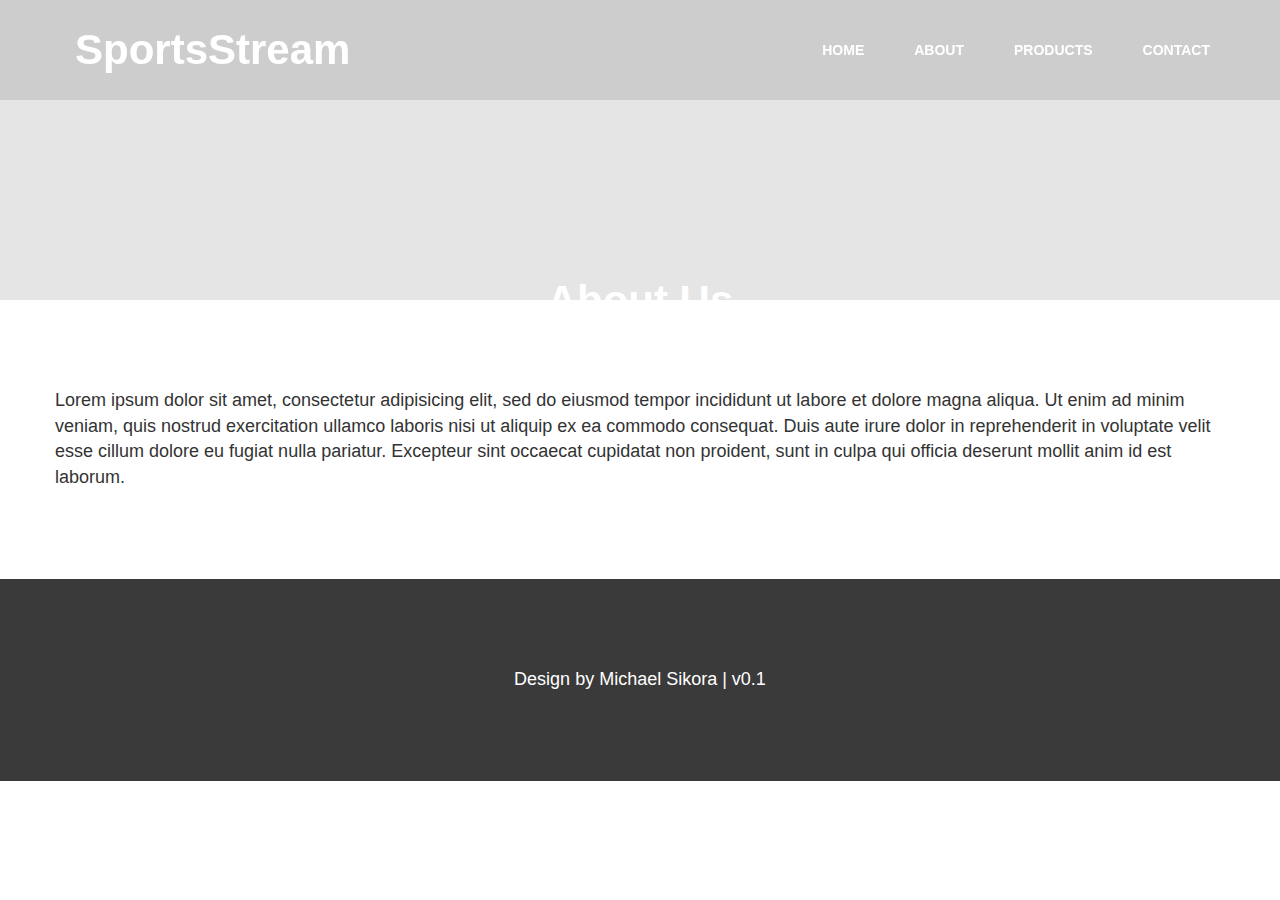
<file: about.html>
<!DOCTYPE html>
<html>
<head>
	<title>Project 3 - About</title>
	<link rel="stylesheet" type="text/css" href="stylesheet.css">
	<script src="jquery-2.1.0.min.js"></script>
	<script src="animations.js"></script>
</head>
<body>
	<header>
		<div class="container">
			<div class="brand">
				<h1>SportsStream</h1>
			</div>
			<ul class="nav-bar ">
				<li><a href="index.html">Home</a></li>
				<li><a href="about.html">About</a></li>
				<li><a href="products.html">Products</a></li>
				<li><a href="contact.html">Contact</a></li>
			</ul>
		</div>
	</header>

	<!-- Featured Header Area (backdrop) -->

	<div class="header-container-sm">
		<div class="header-overlay"></div>
		<div class="header-featured-area">
			<div class="header-blurb">
				<h1 class="color-white">About Us</h1>
			</div>
		</div>
	</div>	

	<div id="main-info" class="content"> <!-- Start of About Section -->
		<div class="container"> <!-- Start of .container -->
			<div class="row clear-fix">
				<p>Lorem ipsum dolor sit amet, consectetur adipisicing elit, sed do eiusmod
				tempor incididunt ut labore et dolore magna aliqua. Ut enim ad minim veniam,
				quis nostrud exercitation ullamco laboris nisi ut aliquip ex ea commodo
				consequat. Duis aute irure dolor in reprehenderit in voluptate velit esse
				cillum dolore eu fugiat nulla pariatur. Excepteur sint occaecat cupidatat non
				proident, sunt in culpa qui officia deserunt mollit anim id est laborum.</p>
			</div>
		</div>
	</div>

	<div id="footer" class="content"> <!-- Start of Footer Section -->
		<div class="container"> <!-- Start of .container -->
			<div class="center-fix">
				<p class="color-white">Design by Michael Sikora | v0.1</p>
			</div>
		</div>
	</div>
</body>
</html>
</file>
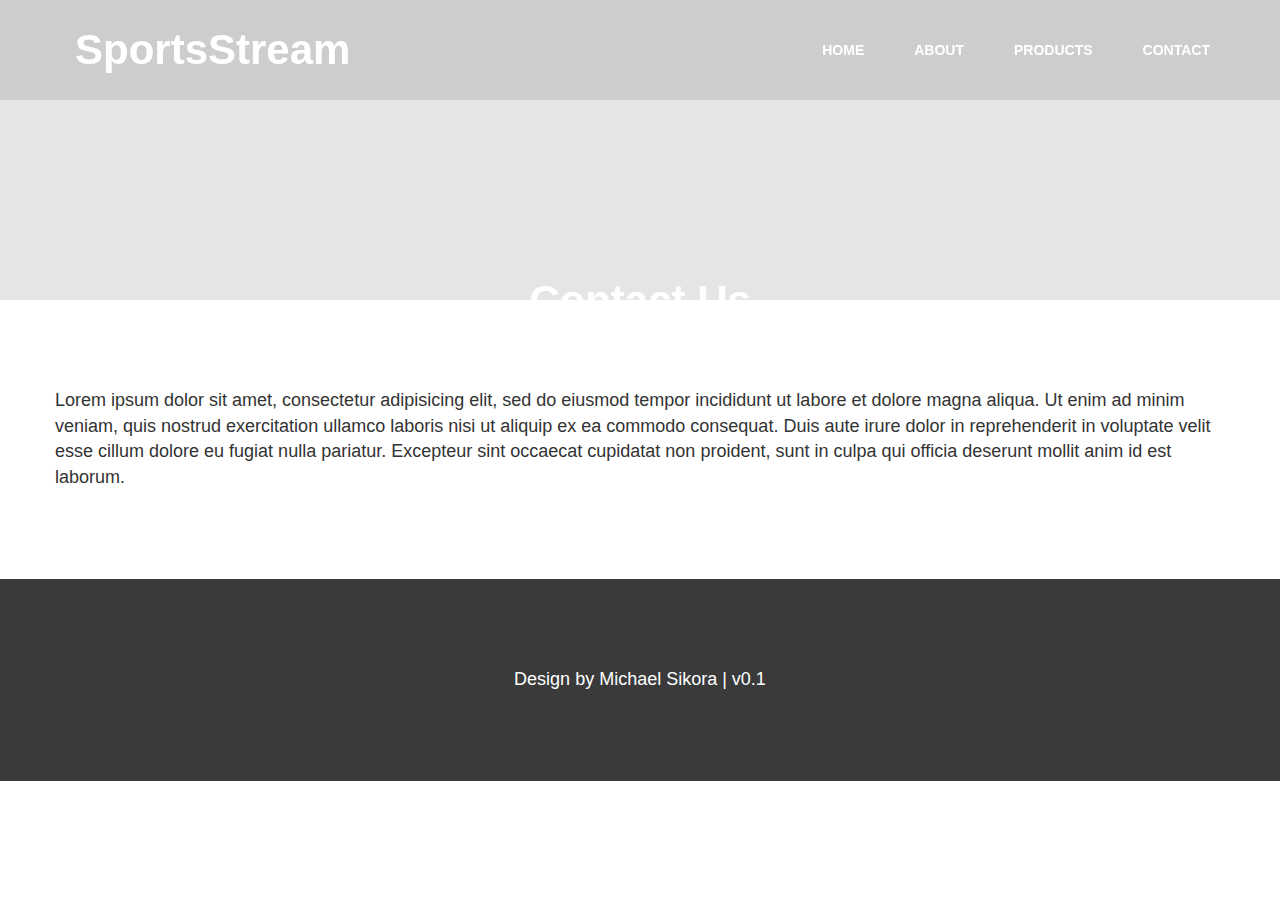
<file: contact.html>
<!DOCTYPE html>
<html>
<head>
	<title>Project 3 - About</title>
	<link rel="stylesheet" type="text/css" href="stylesheet.css">
	<script src="jquery-2.1.0.min.js"></script>
	<script src="animations.js"></script>
</head>
<body>
	<header>
		<div class="container">
			<div class="brand">
				<h1>SportsStream</h1>
			</div>
			<ul class="nav-bar ">
				<li><a href="index.html">Home</a></li>
				<li><a href="about.html">About</a></li>
				<li><a href="products.html">Products</a></li>
				<li><a href="contact.html">Contact</a></li>
			</ul>
		</div>
	</header>
	
	<!-- Featured Header Area (backdrop) -->

	<div class="header-container-sm">
		<div class="header-overlay"></div>
		<div class="header-featured-area">
			<div class="header-blurb">
				<h1 class="color-white">Contact Us</h1>
			</div>
		</div>
	</div>

	<div id="main-info" class="content"> <!-- Start of About Section -->
		<div class="container"> <!-- Start of .container -->
			<div class="row clear-fix">
				<p>Lorem ipsum dolor sit amet, consectetur adipisicing elit, sed do eiusmod
				tempor incididunt ut labore et dolore magna aliqua. Ut enim ad minim veniam,
				quis nostrud exercitation ullamco laboris nisi ut aliquip ex ea commodo
				consequat. Duis aute irure dolor in reprehenderit in voluptate velit esse
				cillum dolore eu fugiat nulla pariatur. Excepteur sint occaecat cupidatat non
				proident, sunt in culpa qui officia deserunt mollit anim id est laborum.</p>
			</div>
		</div>
	</div>

	<div id="footer" class="content"> <!-- Start of Footer Section -->
		<div class="container"> <!-- Start of .container -->
			<div class="center-fix">
				<p class="color-white">Design by Michael Sikora | v0.1</p>
			</div>
		</div>
	</div>
</body>
</html>
</file>
<file: stylesheet.css>
/*Table of Contents*/

/*	1		Body	*/
/*	2		Texts 	*/
/*	3		Header Area	*/
/*	4		Containing Structure	*/


/*----	1		Body Style */
body, html{
	width: 100%;
	height: 100%;
	min-height: 100%;
	top: 0;
	margin: 0 !important;
	padding: 0;
	background: rgba(255,255,255,1);
}

body{
	font-size: 14px;
	line-height: 1.5em;
	color: #333;
}

/*----	2		Text Style */

/*Headers*/

h1{
	font-family: "Montserrat", sans-serif;
	font-weight: bold;
	font-size: 42px;
	line-height: 1.1em;
}

.header-container h1{
	color: #fff;
}

h2{

}

h3{

}

.b1{
	margin: 0;
	padding: 0;
	margin-bottom: 15px;
	border-bottom: 1px solid rgba(0,0,0,.3);
	line-height: 1.1em;
}

/*Paragraphs*/

p{
	font-family: sans-serif;
	font-size: 18px;
	line-height: 1.428em;
}

.header-container p{
	color:#fff;
}

/*Links*/

a, a:visited{
	font-family: sans-serif;
	text-decoration: none;
	font-size: 18px;
}

a:hover{

}

/* Colors */
.color-white{
	color: #fff;
}


/*----	3 Header Area Style */


.header-container{
	width: 100%;
	height: 100vh;
	background: url(http://www.davidparrelli.com/sites/prestige/img/bg-featured1.gif);
	overflow: hidden;
}

.header-container-sm{
	width: 100%;
	height: 300px;
	background: url(http://www.davidparrelli.com/sites/prestige/img/bg-featured1.gif);
	overflow: hidden;
}

.header-overlay{
	width: 100%;
	height: 100%;
	background:rgba(0,0,0,.1);
}

.header-container-sm>.header-featured-area{
	position: absolute;
	left: 0;
	right: 0;
	bottom: 0;
	top: -200px;
	max-width: 60%;
	max-height: 200px;
	z-index: 10;
	margin: auto;
	text-align: center;	
}

.header-container>.header-featured-area{
	position: absolute;
	left: 0;
	right: 0;
	bottom: 0;
	top: 0;
	max-width: 60%;
	max-height: 45%;
	z-index: 10;
	margin: auto;
	text-align: center;	
}

.header-blurb img{
	width: 300px;
}

/* Header Navigation */

header{
	width: 100%;
	height: 100px;
	position: fixed;
	display: block;
	top: 0;
	left: 0;
	z-index: 200;
	background:rgba(0,0,0,.1);
}

.header-shrink{
	height: 70px;
	background:rgba(0,0,0,.8);
}

.brand{
	float: left;
	display: block;
}

.brand>h1{
	margin: 0 0 0 20px;
	padding: 0;
	font-size: 42px;
	color: #fff;
	line-height: 70px;
	padding-top: 15px;
	padding-bottom: 15px;
}

ul.nav-bar{
	list-style: none;
	display: block;
	float: right !important;
	padding-left: 0;
	margin:0;
}

.nav-bar>li{
	float:left;
	position: relative;
	display: block;
	text-align: -webkit-match-parent;
}

.nav-bar>li>a{
	color: #fff;
	font-weight: bold;
	font-family: sans-serif;
	font-size: 1em;
	margin: 0 0 0 20px;
	text-transform: uppercase;
	line-height: 70px;
	position: relative;
	display: block;
	padding: 10px 15px;
}

.header-shrink ul>li>a{
	padding: 0 15px;
}
 .header-shrink .brand>h1{
 	padding: 0;	
 }
/*----	4		Containing Structure Style	*/

/* Overall Structure */
.body-container{
	width: 100%;
	position: relative;
	overflow: hidden;
	padding: 0;
	margin: 0;
}

.container{
	width: 1170px;
	margin: 0 auto;
	padding-left: 15px;
	padding-right: 15px;
}

.content{
	padding: 5em 0;
}

.column-2{
	width: 50%;
	float: left;
}
.column-4-3{
	width: 65%;
	margin-right: 5%;
	float: left;
}

.column-4-1{
	width: 25%;	
	margin-right: 5%;
	float: left;
}

.pad{
	padding: 25px;
}

.gray-back{
	background: rgba(0,0,0,.2);
	border-radius: 3px;
	box-shadow: 0 3px 0 0 rgba(0,0,0,.7);
}

.green-back{
	background: #89FF29;
	border-radius: 3px;
	box-shadow: 0 3px 0 0 rgba(0,0,0,.7);
}
/* Individual Structure*/
iframe{
	width: 600px;
	height: 340px;
}

#footer{
	background: #3a3a3a;
}

.product-list{
	width: 100%;
	overflow: hidden;
	position: relative;
}

.product-container{
	cursor: pointer;
	width: 20%;
	margin: 2.5%;
	float: left;
	position: relative;
}
.product-container>img{
	width: 100%;
}
.product-container:hover{
	background: rgba(0,0,0,.5);
}
/* Form Structure */
input{
	padding: 1.1em 0;
	width: 100%;
	text-indent: 15px;
}

.button-gray{
	margin-top: 10px;
	color: #fff;
	width: 100%;
	background: rgba(120,120,120,1);
	padding: .75em 0;
	border: none;
	border-radius: 5px;
	font-family: sans-serif;
	font-size: 18px;
	text-transform: uppercase;
	cursor: pointer;
	box-shadow: 0 2px 0 0 rgba(0,0,0,.9);
}

.button-gray:hover{
	background: rgba(120,120,120,.9);
}

.button-gray:active{
	position: relative;
	top: 3px;
}

/* List Styles */
ul.listing{
	list-style: none;
	padding-left: 0;
}

ul.listing>li{
	padding: 20px;
	list-style: none;
	cursor: pointer;
}

ul.listing>li:hover{

}

ul.listing>li:first-child{
	border-top-left-radius: 3px;
	border-top-right-radius: 3px;
}

ul.listing>li:nth-child(odd){
	background: #81ED28;
}

/*---- 	Fixes */

.clear-fix:after{
	clear: both;
	display: table;
	content: " ";
}

.header-fix{
	position: absolute;
	top: 0;
	z-index: 99;
}

.center-fix{
	width: 100%;
	text-align: center;
}

/*---- Animations */
header, .product-container, ul.listing>li, .nav-bar>li>a, .brand>h1, .button-gray{
	-webkit-transition:all 0.3s;
	transition:all 0.3s;
}


/*---- Media Queries */

@media all and  (max-width: 749px){
	.container{
		width: 100%;
	}
	ul.nav-bar{
		visibility: hidden;
	}
}

@media all and  (min-width: 768px){
	.container{
		width: 750px;
	}
	.nav-bar>li>a{
		padding-top: 15px;
		padding-bottom: 15px;
	}
}

@media all and (min-width: 992px){
	.container{
		width: 970px;
	}
}

@media all and (min-width: 1200px){
	.container{
		width: 1170px;
	}
}
</file>
